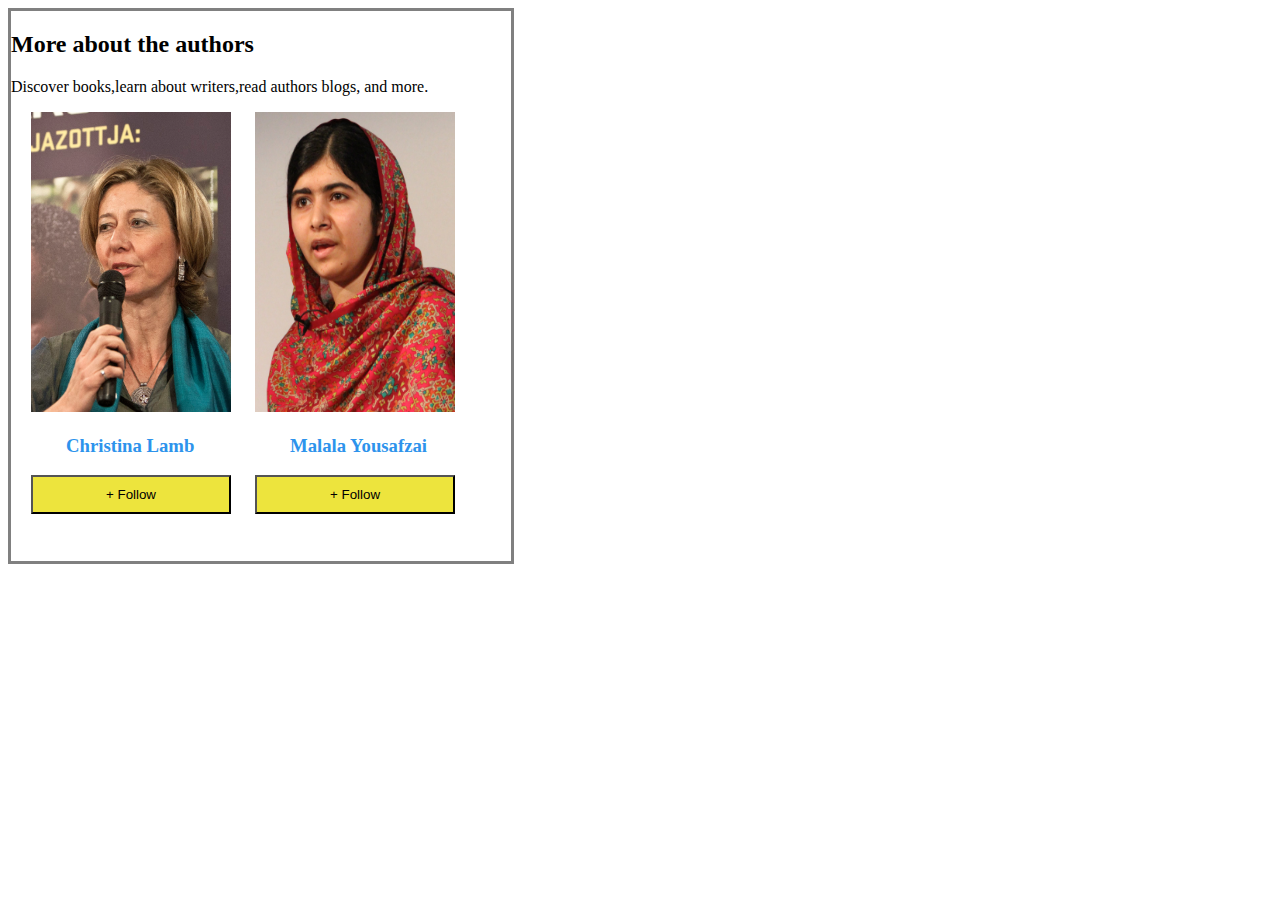
<file: about-the-authors/index.html>
<!DOCTYPE html>
<html>
<head>
	<title></title>
	<link rel="stylesheet" type="text/css" href="style.css">
	  <meta name="viewport" content="width=device-width, initial-scale=1.0">
	
</head>
<body>
	
		<h2>
			More about the authors
		</h2>
		<p>
			Discover books,learn about writers,read authors blogs, and more.
		</p>
		<div>
			<img src="images/img1.jpg">
			<h3>
				Christina Lamb
			</h3>
			<button>
				+ Follow
			</button>
		</div>
		<div >
			<img src="images/img2.jpg">
	 <h3>
    	Malala Yousafzai
   	 </h3>
    <button>
    	+ Follow
    </button>
</div>
 


 


</body>
</html>
</file>
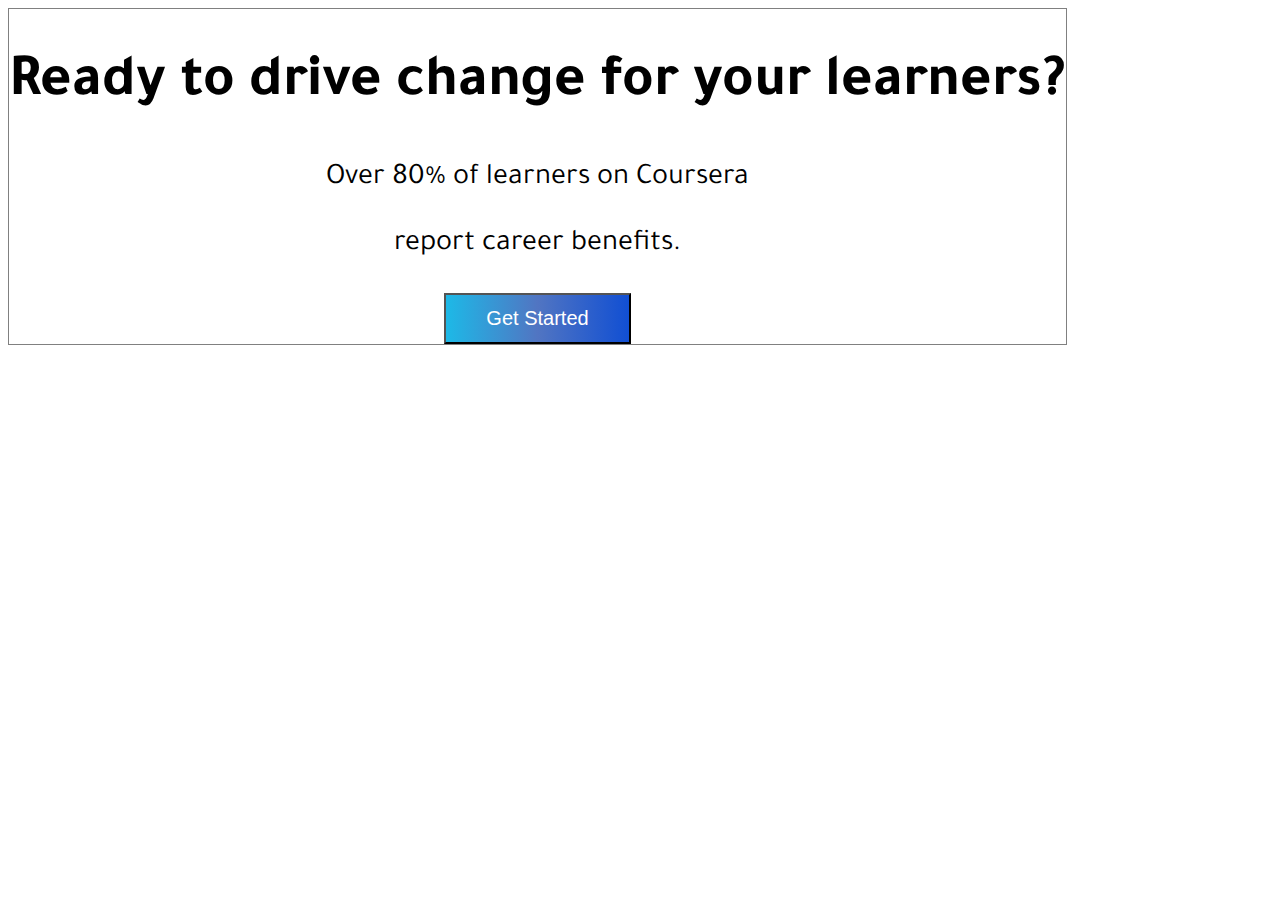
<file: drive-change/index.html>
<!DOCTYPE html>
<html>
<head>
	<title></title>
	<link href="https://fonts.googleapis.com/css?family=Raleway|Tajawal" rel="stylesheet">
	<link rel="stylesheet" type="text/css" href="style.css">
	  <meta name="viewport" content="width=device-width, initial-scale=1.0">
	
</head>
<body>
	<div>
		<h1>
			Ready to drive change for your learners?
		</h1>
		<p>
			Over 80% of learners on Coursera 
		</p>
		<p>
			report career benefits.

		</p>
		
		<button id="grad1">
			Get Started
		</button>
	

</body>
</html>
</file>
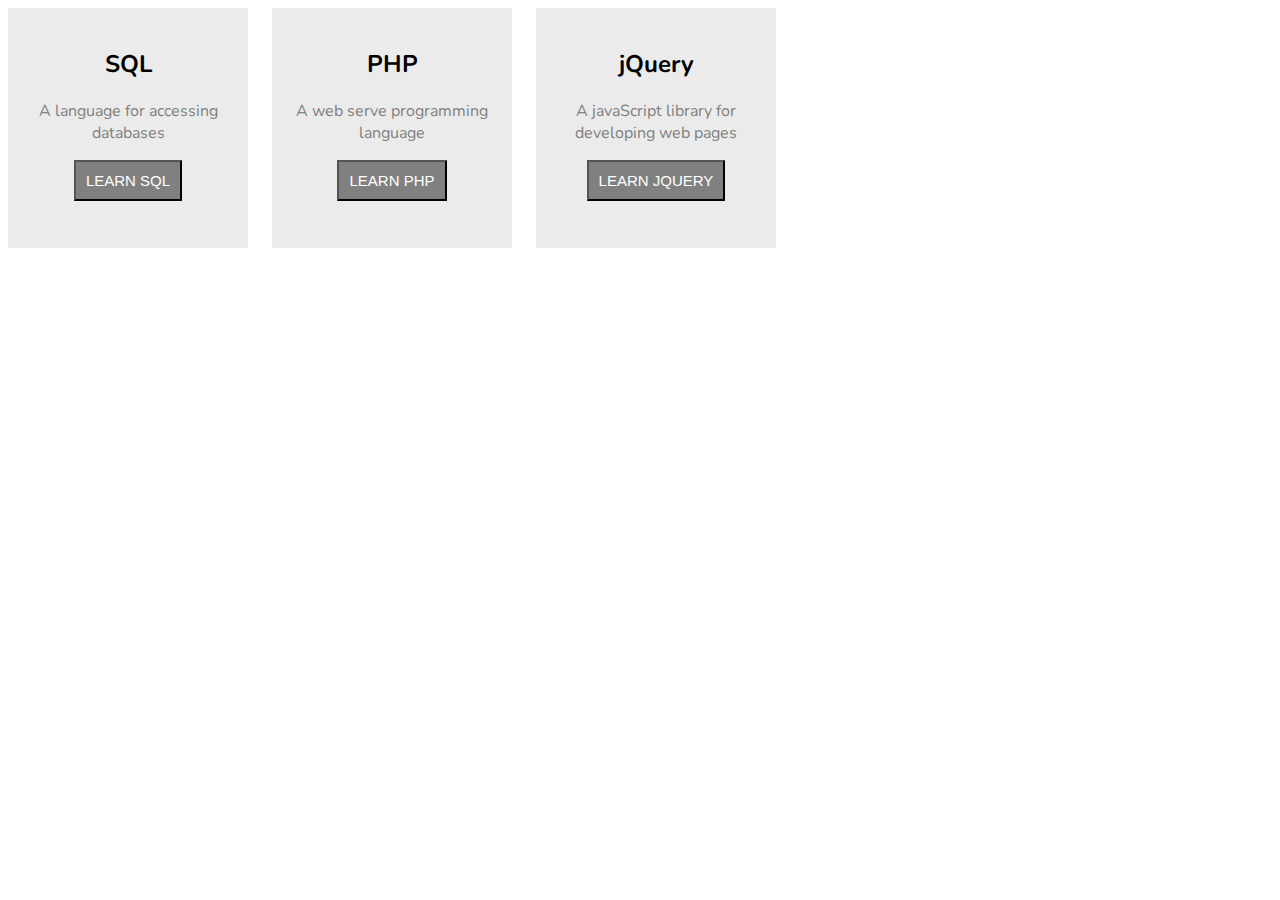
<file: sql-php-jquery/index.html>
<!DOCTYPE html>
<html>
<head>
	<title></title>
	<link href="https://fonts.googleapis.com/css?family=Nunito" rel="stylesheet">
	
	<link rel="stylesheet" type="text/css" href="style.css">
	  <meta name="viewport" content="width=device-width, initial-scale=1.0">
	
	
</head>
<body>	

	<section>
	<div>
		<h2>
			SQL
		</h2>
		<p>
			A language for accessing databases
		</p>
		<button class="blue">
			LEARN SQL
		</button>
	</div>
		<div>
			<h2>
				PHP
			</h2>
			<p>
				A web serve programming language
			</p>
			<button class="orange">
				LEARN PHP
			</button>
		</div>
		<div>
			<h2>
				jQuery
			</h2>
			<p>
				A javaScript library for developing web pages
			</p>
			<button class="black">
				LEARN JQUERY
			</button>
		</div>
</section>
	
</body>
</html>
</file>
<file: about-the-authors/style.css>
img{
	height: 300px;
	width: 200px;
}


button{
	padding: 10px 73px;
	background-color: rgb(237, 228, 61);
}

div{
	display:inline-block;
	padding-left: 20px;

}
body{
	border-style: solid;
	padding-bottom: : 10px;
	border-color: grey;
	width: 500px;
	height: 550px
}
h3{
    display: block;
	padding-left: 35px;
	color: rgb(45, 147, 236);
}
</file>
<file: drive-change/style.css>
div{
	display: inline-block;
	text-align: center;
	font-family: 'Tajawal', sans-serif;

	font-size: 30px;

	border: 1px solid;

	
	border-color: grey;
}

  


button{
	padding: 12px 40px;
	color: white;
	font-size: 20px;
}
	
   


button:hover{
	cursor: pointer;
}
#grad1{
	background: linear-gradient(to right, rgb(29, 185, 231),rgb(81, 117, 194),rgb(17, 79, 211));
}
</file>
<file: sql-php-jquery/style.css>
div{
	display: inline-block;
	background-color: rgba(128, 128, 128, 0.16);
	padding: 20px;
	text-align: center;
	height: 200px;
	width: 200px;
	font-family: 'Nunito', sans-serif;
	margin-right: 20px;
}
p{
	color: grey;
}
h2{
	color: black;
}
 .blue{
	padding: 10px;
	background-color: grey;
	color: white;
	font-size: 15px;
}

.blue:hover{
	background-color: rgb(210, 203, 203);
	text-decoration-color: black;
	color: black;
	cursor: pointer;
}
.orange{
	padding: 10px;
	background-color: grey;
	color: white;;
	font-size: 15px
}
.orange:hover{
	background-color: rgb(210, 203, 203);
	color: black;
	cursor: pointer;
}

.black{
	padding: 10px;
	background-color: grey;
	color: white;
	font-size: 15px;
}

.black:hover{
	background-color: rgb(210, 203, 203);
	color: black;
	cursor: pointer;
}
</file>
